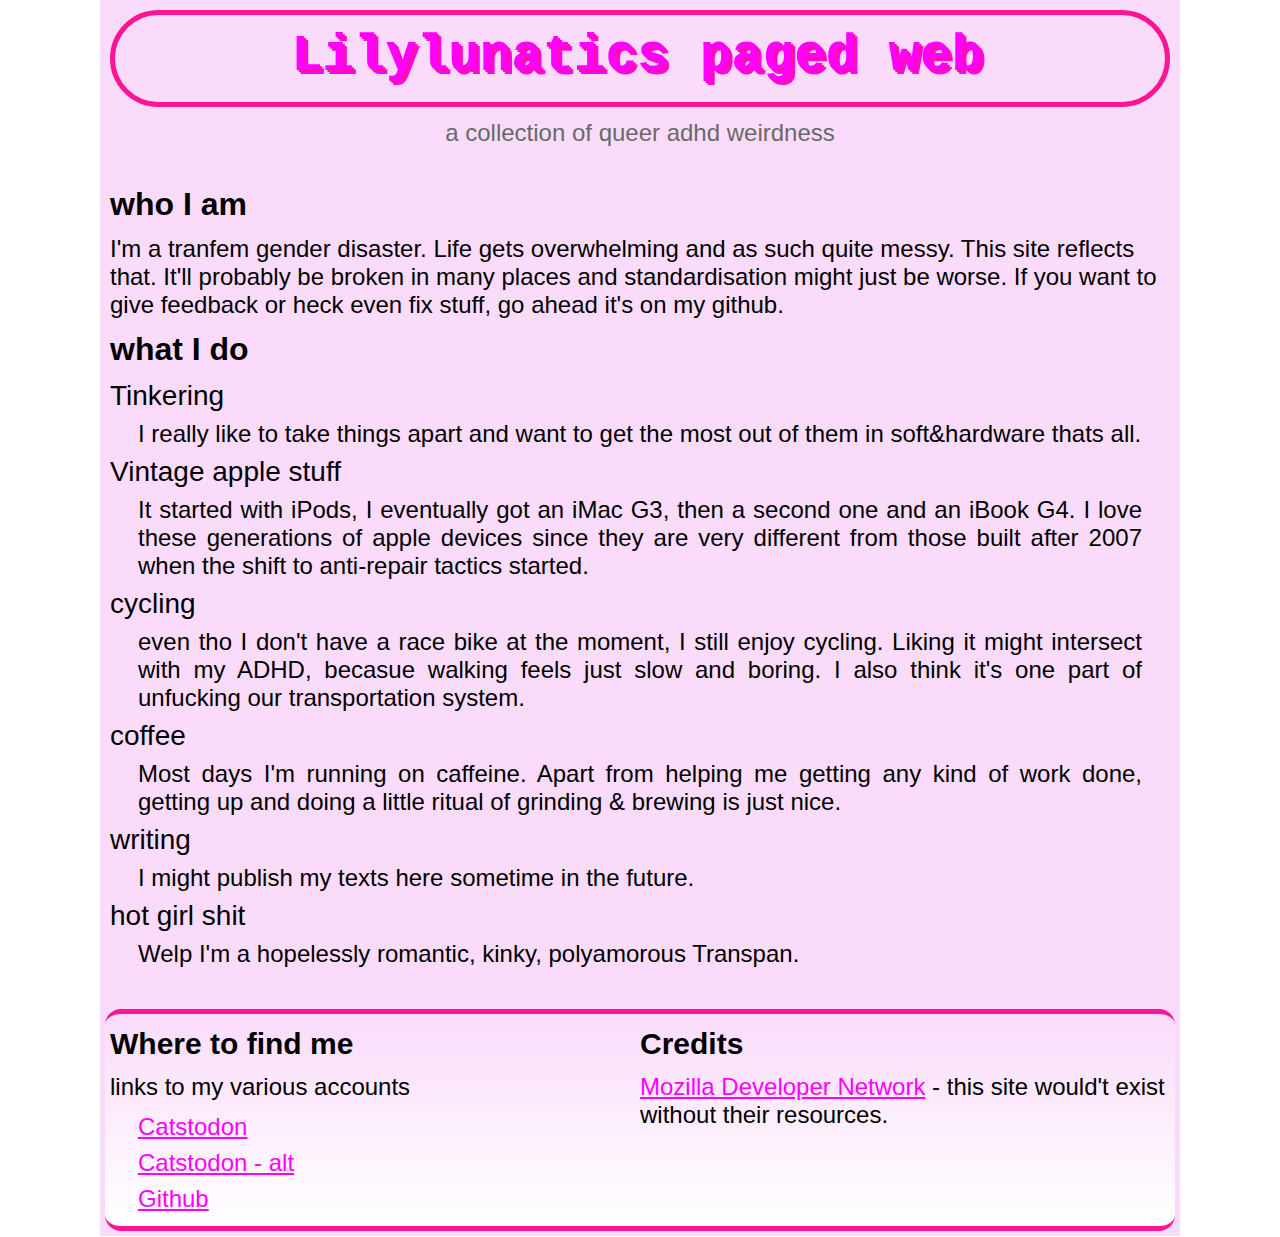
<file: index.html>
<!DOCTYPE html>
<html>
  <head id="sitecontent">
    <meta charset="UTF-8">
    <meta name="viewport" content="width=device-width, initial-scale=1.0">
    <title>Lilylunatics paged web</title>
    <!-- The style.css file allows you to change the look of your web pages.
         If you include the next line in all your web pages, they will all share the same look.
         This makes it easier to make new pages for your site. -->
    <link href="styles/style.css" rel="stylesheet" type="text/css" media="all">
    </head>
<body>
<div id="sitecontent">
<!--Site header-->
<header>
  <div id="sitecontent">
    <h1 class="title">Lilylunatics paged web</h1>
      <div class="subtext">
        <p>a collection of queer adhd weirdness</p>
      </div>
  </div>
</header>
<!--Main Conent-->
<main id="sitecontent">
  <h2>who I am</h2>
    <p>I'm a tranfem gender disaster. Life gets overwhelming and as such quite messy. This site reflects that. It'll probably be broken in many places and standardisation might just be worse. If you want to give feedback or heck even fix stuff, go ahead it's on my github.</p> 
  <h2>what I do</h2>
    <dt>Tinkering</dt>
      <dl>I really like to take things apart and want to get the most out of them in soft&hardware thats all.</dl>
    <dt>Vintage apple stuff</dt>
      <dl>It started with iPods, I eventually got an iMac G3, then a second one and an iBook G4. I love these generations of apple devices since they are very different from those built after 2007 when the shift to anti-repair tactics started.</dl>
    <dt>cycling</dt>
      <dl>even tho I don't have a race bike at the moment, I still enjoy cycling. Liking it might intersect with my ADHD, becasue walking feels just slow and boring. I also think it's one part of unfucking our transportation system.</dl>
    <dt>coffee</dt>
      <dl>Most days I'm running on caffeine. Apart from helping me getting any kind of work done, getting up and doing a little ritual of grinding & brewing is just nice.</dl>
    <dt>writing</dt>
      <dl>I might publish my texts here sometime in the future.</dl>
    <dt>hot girl shit</dt>
      <dl>Welp I'm a hopelessly romantic, kinky, polyamorous Transpan.</dl>
    
</main>
<!--Footer Content-->
<footer id="sitecontent">
  <div class="accountbox">
    <h3>Where to find me</h3>
    <p>links to my various accounts</p>
      <dt>
        <dl><a rel="me" href="https://girldick.gay/@Lily">Catstodon</a></dl>
        <dl><a rel="me" href="https://catcatnya.com/@Lily">Catstodon - alt</a></dl>
        <dl><a href="https://github.com/lilylunatic">Github</a></dl>
      </dt>
    </div>
    <div class="sourcebox">
    <h3>Credits</h3>
    <p><a href="https://developer.mozilla.org/">Mozilla Developer Network</a> - this site would't exist without their resources.</p>
    </div>
  </footer>
  </div>  
</body>
</html>
</file>
<file: styles/style.css>
/* CSS is how you can add style to your website, such as colors, fonts, and positioning of your
   HTML content. To learn how to do something, just try searching Google for questions like
   "how to change link color." */

:root {
  /*sets the deafaut site colors*/
  --bgcolor: black;
  --defcolor: white;
  --lightbgcolor: rgb(10, 20, 40);
  --lightdefcolor: gray;
  --accentcolor: darkorchid;
  --specialaccentcolor: hotpink;
  --linkcolor: violet; 
  --visitedlinkcolor: lightgreen;
  /*sets basic site layout*/
  --sitewidth: 1080px;
}
@media (prefers-color-scheme: light) {
    :root {
      /*sets light mode color scheme*/
      --bgcolor: white;
      --defcolor: black;
      --lightbgcolor: rgb(250,220,250);
      --lightdefcolor: dimgray; 
      --accentcolor: magenta;
      --specialaccentcolor: deeppink;
      --linkcolor: fuchsia; 
      --visitedlinkcolor: lime;
}
}
/*the following clusterfuck styles my main site*/
#sitecontent {
  box-sizing: border-box;
  background-color: var(--lightbgcolor);
  max-width: var(--sitewidth);
  padding: 5px;
  margin-left: auto;
  margin-right: auto;
}
body {
  background-color: var(--bgcolor);
  color: var(--defcolor);
  margin-top: 0px;
  margin-bottom: 0px;
  font-family: 'Lucida Sans', 'Lucida Sans Regular', 'Lucida Grande', 'Lucida Sans Unicode', Geneva, Verdana, sans-serif;
}

header {
  color: var(--accentcolor);
  text-align: center;

  margin-bottom: 5px ;
}
p {
  font-size: 24px;
  margin: 12px 0px;
}
dt {
  font-size: 28px;
  margin: 0px;
}
dl {
  margin: 8px 28px;
  font-size: 24px;
  text-align: justify;
}
h2 {
  font-size: 32px;
  font-weight: bold;
  margin: 12px 0px;
}
h3 {
  font-size: 30px;
  margin: 8px 0px;
}
.title {
  /*this is a fallback option to semi correctly center the text with it's shadow*/
  padding: 2px 8px 2px 8px;
  /*this is will perfectly center the text with it's shadow*/
  padding: 1% calc(1% + 6px) calc(1% + 6px) 1%;
  margin: 0px;
  font-size: 380%;
  font-size:calc(3vw + 14px);
  font-family: monospace;
  font-weight: 900;
  text-shadow: 2px 2px 0px var(--specialaccentcolor), 4px 4px 0px var(--linkcolor);
  border: 5px var(--specialaccentcolor) solid;
  border-radius: 1em;
}
.subtext {
  box-sizing: border-box;
  text-align: center;
  color: var(--lightdefcolor);
  padding: px;
}

a:link {
  color: var(--linkcolor);
}

a:visited {
  color: var(--visitedlinkcolor);
}
a:hover {
  text-decoration: dashed;
}
footer#sitecontent {
  margin-top: 28px;
  background-image: linear-gradient(0deg,var(--bgcolor),var(--lightbgcolor));
  display: flex;
  border-top: 5px var(--specialaccentcolor) solid;
  border-bottom: 5px var(--specialaccentcolor) solid;
  border-radius: 1em;
  bottom: 0;
  display: flex;
  flex-direction: row;
}
.accountbox {
  align-self: start;
  width: 50pc;
}

.sourcebox {
  width: 50pc;
}
/*this will style my not found page*/
.contentmissingbox {
  height: 100vh;
  display: flex;
  flex-direction: column;
  justify-content:center;
  align-items: center;
}
.contentmissing {
  color: var(--defcolor);
  padding: 12px;
  max-width: 540px;
  max-height: 209px;
  text-align: justify;
  border: 5px var(--accentcolor) solid;
  border-radius: 1em;
  overflow: auto;
  
}
.contentmissingheader  {
  margin: 0px auto 12px auto;
  font-size: 60px;
  text-align: center;
}
.contentmissinginfotext {
  margin: 0px;
  font-size: 28.5px;
}
</file>
